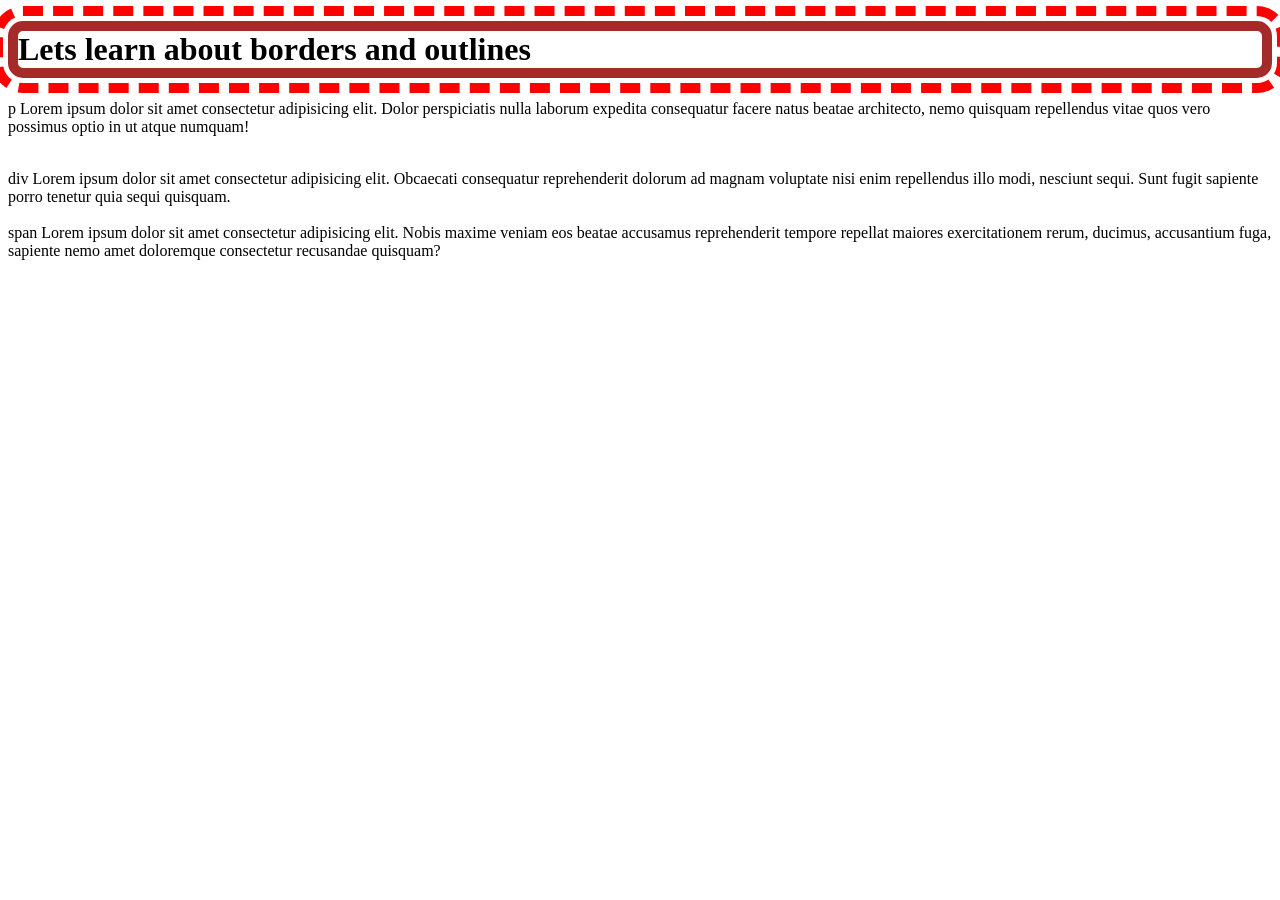
<file: borders_outline/index.html>
<!DOCTYPE html>
<html lang="en">
<head>
    <meta charset="UTF-8">
    <meta name="viewport" content="width=device-width, initial-scale=1.0">
    <title>Borders and outlines</title>
    <link rel="stylesheet" href="style.css">
</head>
<body>
    <h1>Lets learn about borders and outlines</h1>
    <p> p Lorem ipsum dolor sit amet consectetur adipisicing elit. Dolor perspiciatis nulla laborum expedita consequatur facere natus beatae architecto, nemo quisquam repellendus vitae quos vero possimus optio in ut atque numquam!</p>
    <br>
    <div>
       div Lorem ipsum dolor sit amet consectetur adipisicing elit. Obcaecati consequatur reprehenderit dolorum ad magnam voluptate nisi enim repellendus illo modi, nesciunt sequi. Sunt fugit sapiente porro tenetur quia sequi quisquam.
    </div>
    <br>
    <span>
        span Lorem ipsum dolor sit amet consectetur adipisicing elit. Nobis maxime veniam eos beatae accusamus reprehenderit tempore repellat maiores exercitationem rerum, ducimus, accusantium fuga, sapiente nemo amet doloremque consectetur recusandae quisquam?
    </span>

</body>
</html>
</file>
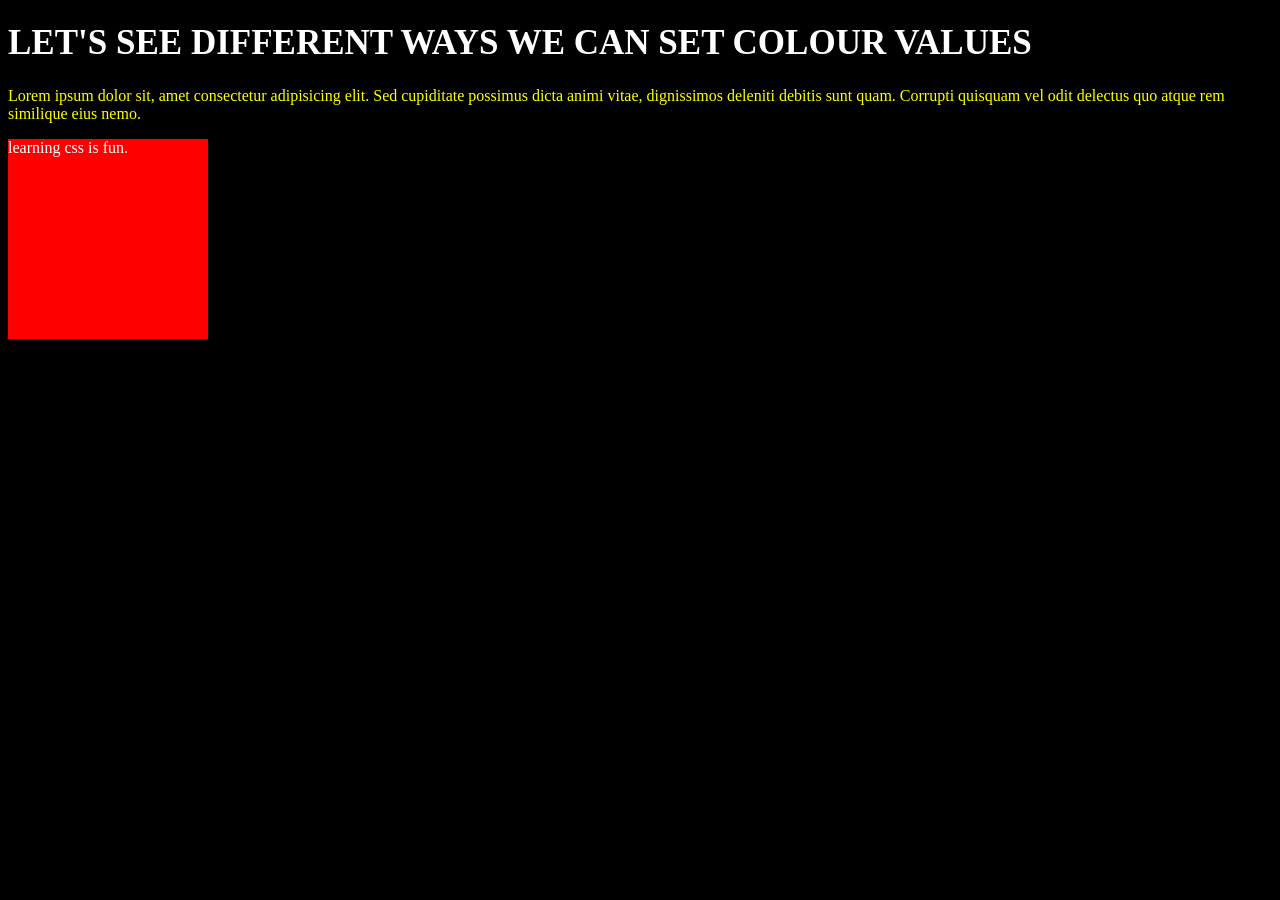
<file: colours_and_comments/index.html>
<!DOCTYPE html>
<html lang="en">
<head>
    <meta charset="UTF-8">
    <meta name="viewport" content="width=device-width, initial-scale=1.0">
    <title>colours</title>
    <link rel="stylesheet" href="style.css">
</head>

<body>
    <h1>Let's see different ways we can set colour values</h1>
    <p >Lorem ipsum dolor sit, amet consectetur adipisicing elit. Sed cupiditate possimus dicta animi vitae, dignissimos deleniti debitis sunt quam. Corrupti quisquam vel odit delectus quo atque rem similique eius nemo.

    </p>
    <div>
        learning css is fun.
    </div>
</body>
</html>
</file>
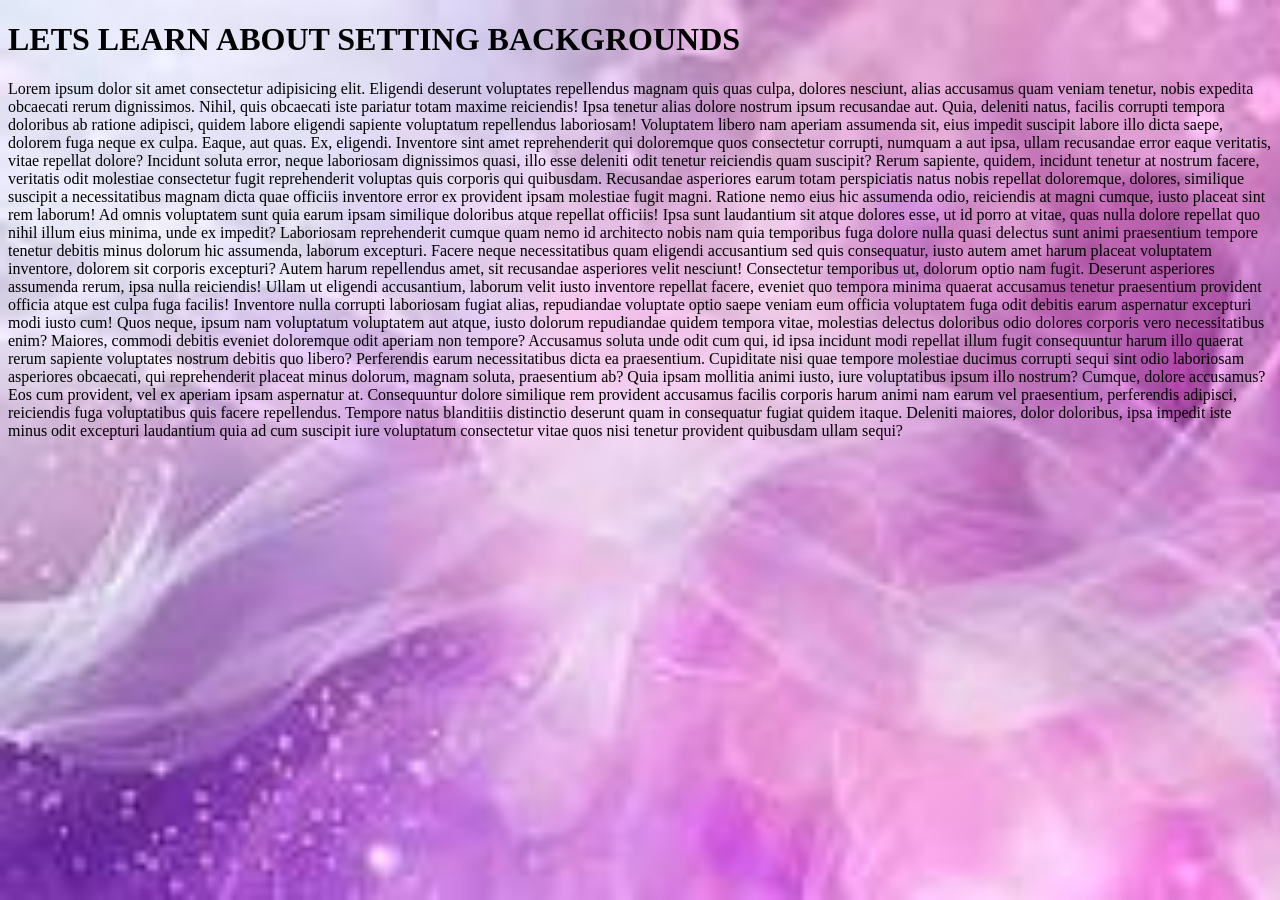
<file: css_background/index.html>
<!DOCTYPE html>
<html lang="en">
<head>
    <meta charset="UTF-8">
    <meta name="viewport" content="width=device-width, initial-scale=1.0">
    <title>css background</title>
    <link rel="stylesheet" href="style.css">
</head>
<h1>lets learn about setting backgrounds</h1>
<body>

<p>Lorem ipsum dolor sit amet consectetur adipisicing elit. Eligendi deserunt voluptates repellendus magnam quis quas culpa, dolores nesciunt, alias accusamus quam veniam tenetur, nobis expedita obcaecati rerum dignissimos. Nihil, quis obcaecati iste pariatur totam maxime reiciendis! Ipsa tenetur alias dolore nostrum ipsum recusandae aut. Quia, deleniti natus, facilis corrupti tempora doloribus ab ratione adipisci, quidem labore eligendi sapiente voluptatum repellendus laboriosam! Voluptatem libero nam aperiam assumenda sit, eius impedit suscipit labore illo dicta saepe, dolorem fuga neque ex culpa. Eaque, aut quas. Ex, eligendi. Inventore sint amet reprehenderit qui doloremque quos consectetur corrupti, numquam a aut ipsa, ullam recusandae error eaque veritatis, vitae repellat dolore? Incidunt soluta error, neque laboriosam dignissimos quasi, illo esse deleniti odit tenetur reiciendis quam suscipit? Rerum sapiente, quidem, incidunt tenetur at nostrum facere, veritatis odit molestiae consectetur fugit reprehenderit voluptas quis corporis qui quibusdam. Recusandae asperiores earum totam perspiciatis natus nobis repellat doloremque, dolores, similique suscipit a necessitatibus magnam dicta quae officiis inventore error ex provident ipsam molestiae fugit magni. Ratione nemo eius hic assumenda odio, reiciendis at magni cumque, iusto placeat sint rem laborum! Ad omnis voluptatem sunt quia earum ipsam similique doloribus atque repellat officiis! Ipsa sunt laudantium sit atque dolores esse, ut id porro at vitae, quas nulla dolore repellat quo nihil illum eius minima, unde ex impedit? Laboriosam reprehenderit cumque quam nemo id architecto nobis nam quia temporibus fuga dolore nulla quasi delectus sunt animi praesentium tempore tenetur debitis minus dolorum hic assumenda, laborum excepturi. Facere neque necessitatibus quam eligendi accusantium sed quis consequatur, iusto autem amet harum placeat voluptatem inventore, dolorem sit corporis excepturi? Autem harum repellendus amet, sit recusandae asperiores velit nesciunt! Consectetur temporibus ut, dolorum optio nam fugit. Deserunt asperiores assumenda rerum, ipsa nulla reiciendis! Ullam ut eligendi accusantium, laborum velit iusto inventore repellat facere, eveniet quo tempora minima quaerat accusamus tenetur praesentium provident officia atque est culpa fuga facilis! Inventore nulla corrupti laboriosam fugiat alias, repudiandae voluptate optio saepe veniam eum officia voluptatem fuga odit debitis earum aspernatur excepturi modi iusto cum! Quos neque, ipsum nam voluptatum voluptatem aut atque, iusto dolorum repudiandae quidem tempora vitae, molestias delectus doloribus odio dolores corporis vero necessitatibus enim? Maiores, commodi debitis eveniet doloremque odit aperiam non tempore? Accusamus soluta unde odit cum qui, id ipsa incidunt modi repellat illum fugit consequuntur harum illo quaerat rerum sapiente voluptates nostrum debitis quo libero? Perferendis earum necessitatibus dicta ea praesentium. Cupiditate nisi quae tempore molestiae ducimus corrupti sequi sint odio laboriosam asperiores obcaecati, qui reprehenderit placeat minus dolorum, magnam soluta, praesentium ab? Quia ipsam mollitia animi iusto, iure voluptatibus ipsum illo nostrum? Cumque, dolore accusamus? Eos cum provident, vel ex aperiam ipsam aspernatur at. Consequuntur dolore similique rem provident accusamus facilis corporis harum animi nam earum vel praesentium, perferendis adipisci, reiciendis fuga voluptatibus quis facere repellendus. Tempore natus blanditiis distinctio deserunt quam in consequatur fugiat quidem itaque. Deleniti maiores, dolor doloribus, ipsa impedit iste minus odit excepturi laudantium quia ad cum suscipit iure voluptatum consectetur vitae quos nisi tenetur provident quibusdam ullam sequi?</p>
  
</body>
</html>
</file>
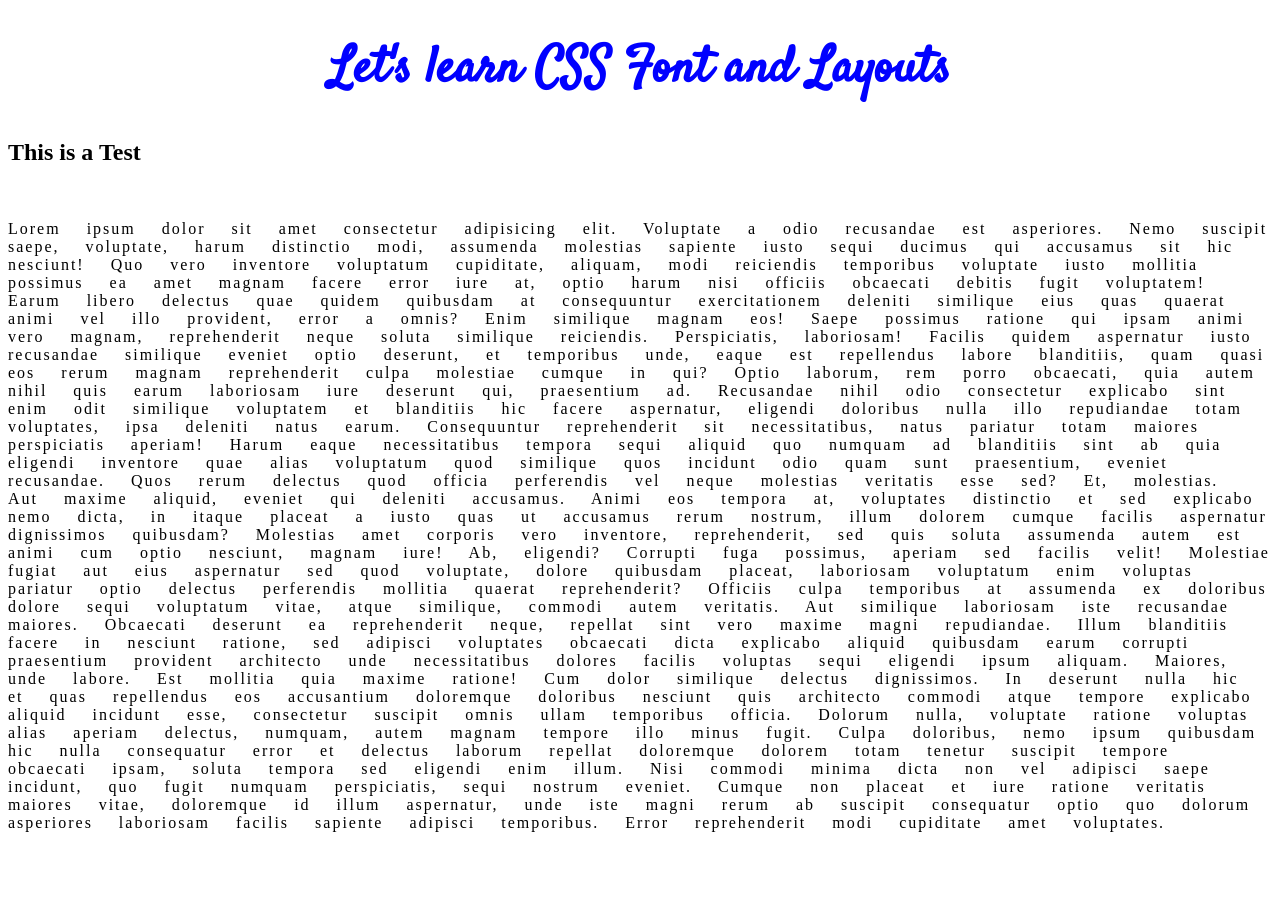
<file: css_fonts/index.html>
<!DOCTYPE html>
<html lang="en">
<head>
    <meta charset="UTF-8">
    <meta name="viewport" content="width=device-width, initial-scale=1.0">
    <title>font and Layouts</title>
    <link rel="stylesheet" href="style.css">
    <link href="https://fonts.googleapis.com/css2?family=Satisfy&display=swap" rel="stylesheet">
</head>
<body>
    <h1>Let's learn CSS Font and Layouts</h1>
    <h2>This is a Test</h2>
    <br>
    <p>Lorem ipsum dolor sit amet consectetur adipisicing elit. Voluptate a odio recusandae est asperiores. Nemo suscipit saepe, voluptate, harum distinctio modi, assumenda molestias sapiente iusto sequi ducimus qui accusamus sit hic nesciunt! Quo vero inventore voluptatum cupiditate, aliquam, modi reiciendis temporibus voluptate iusto mollitia possimus ea amet magnam facere error iure at, optio harum nisi officiis obcaecati debitis fugit voluptatem! Earum libero delectus quae quidem quibusdam at consequuntur exercitationem deleniti similique eius quas quaerat animi vel illo provident, error a omnis? Enim similique magnam eos! Saepe possimus ratione qui ipsam animi vero magnam, reprehenderit neque soluta similique reiciendis. Perspiciatis, laboriosam! Facilis quidem aspernatur iusto recusandae similique eveniet optio deserunt, et temporibus unde, eaque est repellendus labore blanditiis, quam quasi eos rerum magnam reprehenderit culpa molestiae cumque in qui? Optio laborum, rem porro obcaecati, quia autem nihil quis earum laboriosam iure deserunt qui, praesentium ad. Recusandae nihil odio consectetur explicabo sint enim odit similique voluptatem et blanditiis hic facere aspernatur, eligendi doloribus nulla illo repudiandae totam voluptates, ipsa deleniti natus earum. Consequuntur reprehenderit sit necessitatibus, natus pariatur totam maiores perspiciatis aperiam! Harum eaque necessitatibus tempora sequi aliquid quo numquam ad blanditiis sint ab quia eligendi inventore quae alias voluptatum quod similique quos incidunt odio quam sunt praesentium, eveniet recusandae. Quos rerum delectus quod officia perferendis vel neque molestias veritatis esse sed? Et, molestias. Aut maxime aliquid, eveniet qui deleniti accusamus. Animi eos tempora at, voluptates distinctio et sed explicabo nemo dicta, in itaque placeat a iusto quas ut accusamus rerum nostrum, illum dolorem cumque facilis aspernatur dignissimos quibusdam? Molestias amet corporis vero inventore, reprehenderit, sed quis soluta assumenda autem est animi cum optio nesciunt, magnam iure! Ab, eligendi? Corrupti fuga possimus, aperiam sed facilis velit! Molestiae fugiat aut eius aspernatur sed quod voluptate, dolore quibusdam placeat, laboriosam voluptatum enim voluptas pariatur optio delectus perferendis mollitia quaerat reprehenderit? Officiis culpa temporibus at assumenda ex doloribus dolore sequi voluptatum vitae, atque similique, commodi autem veritatis. Aut similique laboriosam iste recusandae maiores. Obcaecati deserunt ea reprehenderit neque, repellat sint vero maxime magni repudiandae. Illum blanditiis facere in nesciunt ratione, sed adipisci voluptates obcaecati dicta explicabo aliquid quibusdam earum corrupti praesentium provident architecto unde necessitatibus dolores facilis voluptas sequi eligendi ipsum aliquam. Maiores, unde labore. Est mollitia quia maxime ratione! Cum dolor similique delectus dignissimos. In deserunt nulla hic et quas repellendus eos accusantium doloremque doloribus nesciunt quis architecto commodi atque tempore explicabo aliquid incidunt esse, consectetur suscipit omnis ullam temporibus officia. Dolorum nulla, voluptate ratione voluptas alias aperiam delectus, numquam, autem magnam tempore illo minus fugit. Culpa doloribus, nemo ipsum quibusdam hic nulla consequatur error et delectus laborum repellat doloremque dolorem totam tenetur suscipit tempore obcaecati ipsam, soluta tempora sed eligendi enim illum. Nisi commodi minima dicta non vel adipisci saepe incidunt, quo fugit numquam perspiciatis, sequi nostrum eveniet. Cumque non placeat et iure ratione veritatis maiores vitae, doloremque id illum aspernatur, unde iste magni rerum ab suscipit consequatur optio quo dolorum asperiores laboriosam facilis sapiente adipisci temporibus. Error reprehenderit modi cupiditate amet voluptates.</p>
</body>
</html>
</file>
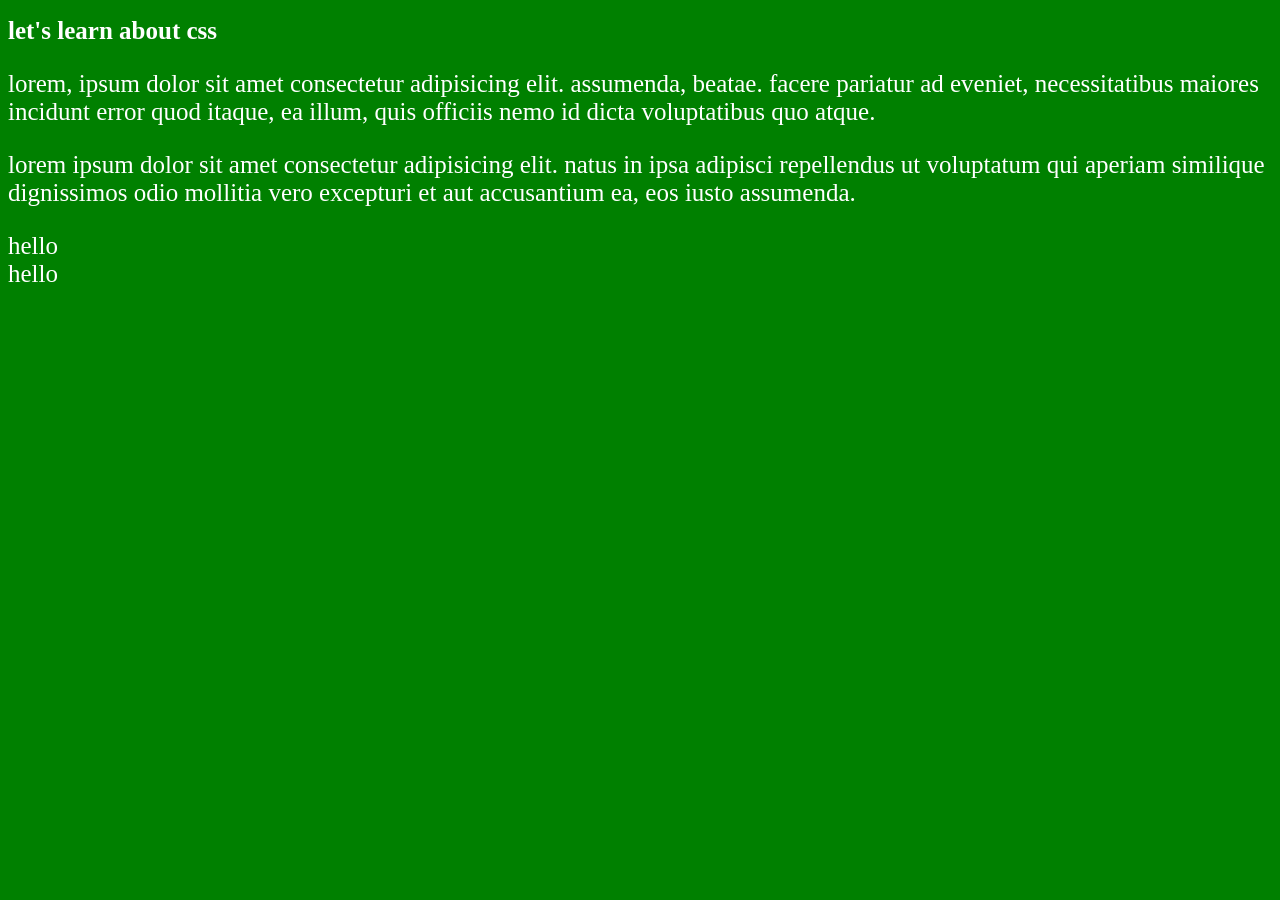
<file: intro/index.html>
<!doctype html>
<html lang="en">
  <head>
    <meta charset="UTF-8" />
    <meta name="viewport" content="width=device-width, initial-scale=1.0" />
    <title>Introduction to CSS ( cascading style sheets)</title>
    <link rel="stylesheet" href="style.css" />
    <style>
      *{
        color: white;
        font-size: 25px;
        text-transform: lowercase;
      }
      body {
        background-color: green;
      }
      
    </style>
  </head>

  <body>
    <h1 id="first" style="color: black;">Let's learn about CSS</h1>
    <p id="second"class="shared_styling">
      Lorem, ipsum dolor sit amet consectetur adipisicing elit. Assumenda,
      beatae. Facere pariatur ad eveniet, necessitatibus maiores incidunt error
      quod itaque, ea illum, quis officiis nemo id dicta voluptatibus quo atque.
    </p>
    <p id="third"class="shared_styling">
      Lorem ipsum dolor sit amet consectetur adipisicing elit. Natus in ipsa
      adipisci repellendus ut voluptatum qui aperiam similique dignissimos odio
      mollitia vero excepturi et aut accusantium ea, eos iusto assumenda.
    </p>
    <div>Hello</div>
    <span>Hello</span>

  </body>
</html>
</file>
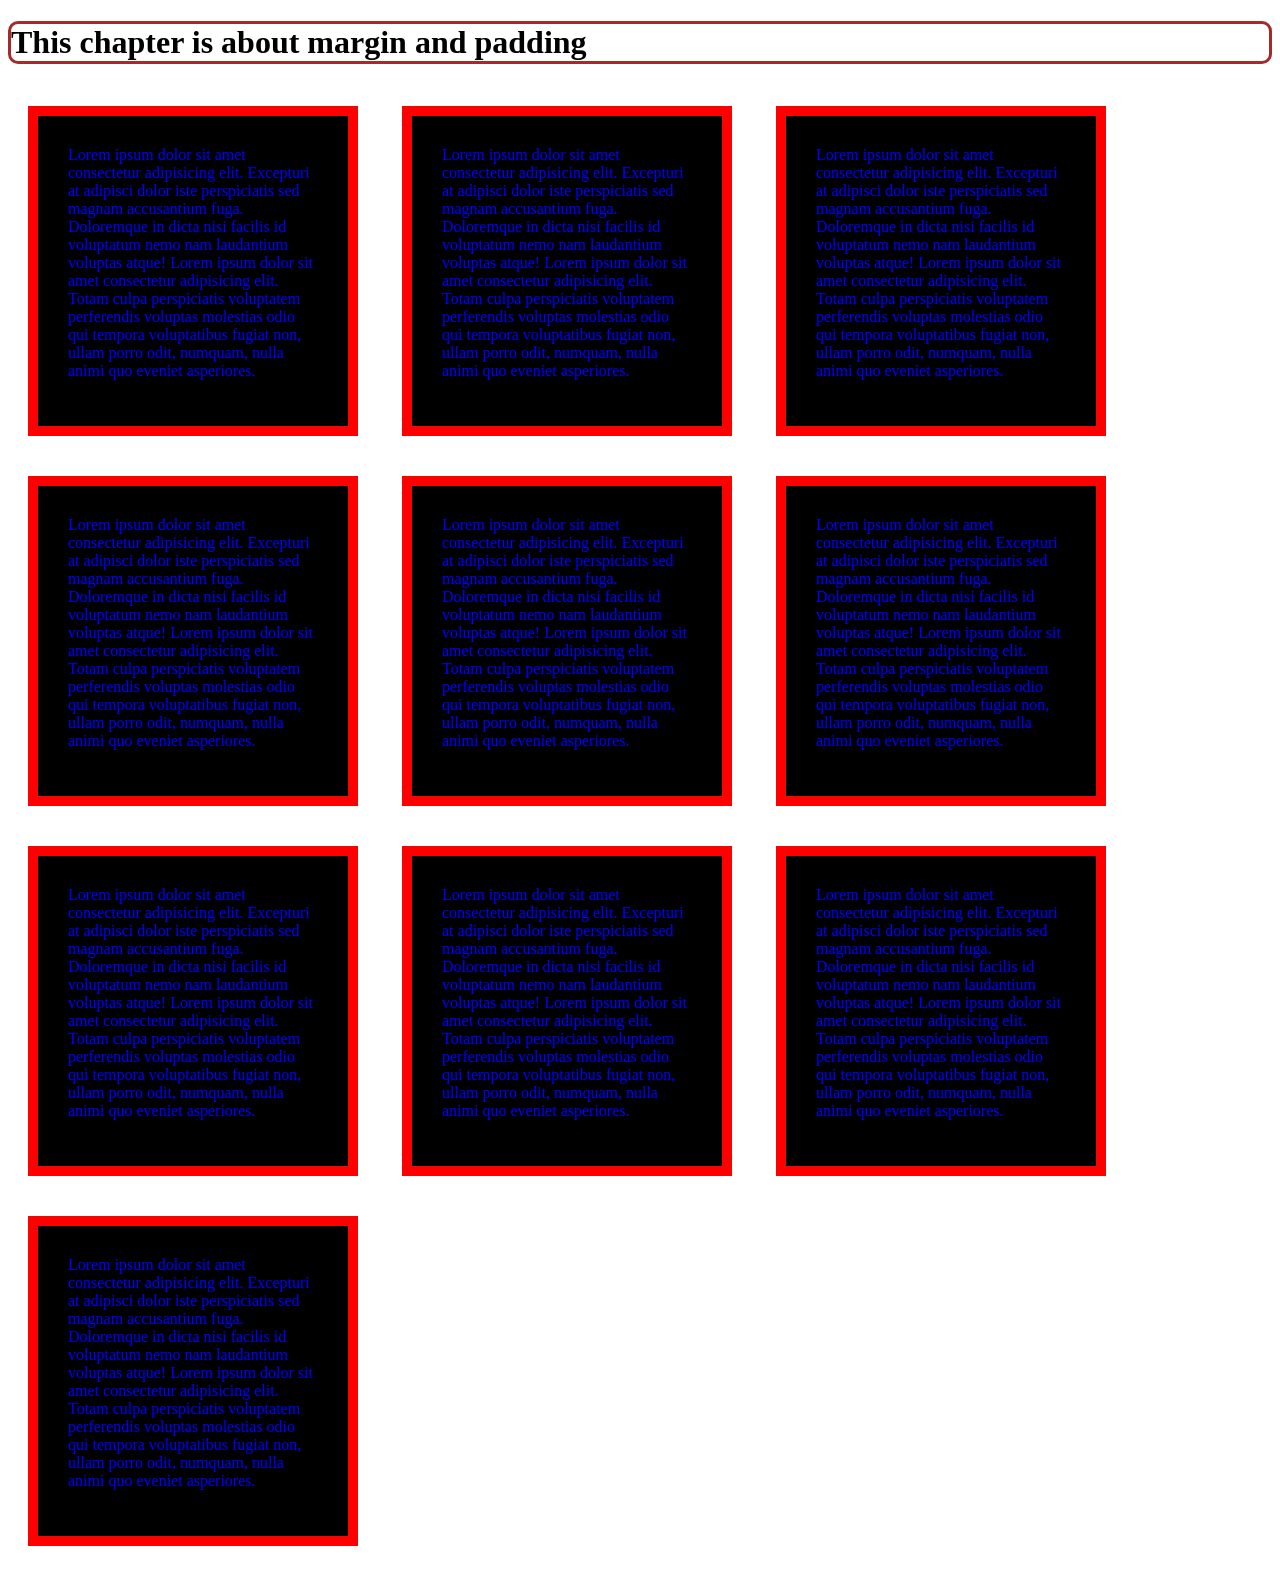
<file: margins_and_padding/index.html>
<!DOCTYPE html>
<html lang="en">
<head>
    <meta charset="UTF-8">
    <meta name="viewport" content="width=device-width, initial-scale=1.0">
    <title>Margin and Padding</title>
    <link rel="stylesheet" href="style.css">
</head>
<body>
    <h1>This chapter is about margin and padding</h1>
    <div>Lorem ipsum dolor sit amet consectetur adipisicing elit. Excepturi at adipisci dolor iste perspiciatis sed magnam accusantium fuga. Doloremque in dicta nisi facilis id voluptatum nemo nam laudantium voluptas atque!
        Lorem ipsum dolor sit amet consectetur adipisicing elit. Totam culpa perspiciatis voluptatem perferendis voluptas molestias odio qui tempora voluptatibus fugiat non, ullam porro odit, numquam, nulla animi quo eveniet asperiores.
    </div>
    <div>Lorem ipsum dolor sit amet consectetur adipisicing elit. Excepturi at adipisci dolor iste perspiciatis sed magnam accusantium fuga. Doloremque in dicta nisi facilis id voluptatum nemo nam laudantium voluptas atque!
        Lorem ipsum dolor sit amet consectetur adipisicing elit. Totam culpa perspiciatis voluptatem perferendis voluptas molestias odio qui tempora voluptatibus fugiat non, ullam porro odit, numquam, nulla animi quo eveniet asperiores.
    </div>
    <div>Lorem ipsum dolor sit amet consectetur adipisicing elit. Excepturi at adipisci dolor iste perspiciatis sed magnam accusantium fuga. Doloremque in dicta nisi facilis id voluptatum nemo nam laudantium voluptas atque!
        Lorem ipsum dolor sit amet consectetur adipisicing elit. Totam culpa perspiciatis voluptatem perferendis voluptas molestias odio qui tempora voluptatibus fugiat non, ullam porro odit, numquam, nulla animi quo eveniet asperiores.
    </div>
    <div>Lorem ipsum dolor sit amet consectetur adipisicing elit. Excepturi at adipisci dolor iste perspiciatis sed magnam accusantium fuga. Doloremque in dicta nisi facilis id voluptatum nemo nam laudantium voluptas atque!
        Lorem ipsum dolor sit amet consectetur adipisicing elit. Totam culpa perspiciatis voluptatem perferendis voluptas molestias odio qui tempora voluptatibus fugiat non, ullam porro odit, numquam, nulla animi quo eveniet asperiores.
    </div>  
    <div>Lorem ipsum dolor sit amet consectetur adipisicing elit. Excepturi at adipisci dolor iste perspiciatis sed magnam accusantium fuga. Doloremque in dicta nisi facilis id voluptatum nemo nam laudantium voluptas atque!
        Lorem ipsum dolor sit amet consectetur adipisicing elit. Totam culpa perspiciatis voluptatem perferendis voluptas molestias odio qui tempora voluptatibus fugiat non, ullam porro odit, numquam, nulla animi quo eveniet asperiores.
    </div>   
    <div>Lorem ipsum dolor sit amet consectetur adipisicing elit. Excepturi at adipisci dolor iste perspiciatis sed magnam accusantium fuga. Doloremque in dicta nisi facilis id voluptatum nemo nam laudantium voluptas atque!
        Lorem ipsum dolor sit amet consectetur adipisicing elit. Totam culpa perspiciatis voluptatem perferendis voluptas molestias odio qui tempora voluptatibus fugiat non, ullam porro odit, numquam, nulla animi quo eveniet asperiores.
    </div>    
    <div>Lorem ipsum dolor sit amet consectetur adipisicing elit. Excepturi at adipisci dolor iste perspiciatis sed magnam accusantium fuga. Doloremque in dicta nisi facilis id voluptatum nemo nam laudantium voluptas atque!
        Lorem ipsum dolor sit amet consectetur adipisicing elit. Totam culpa perspiciatis voluptatem perferendis voluptas molestias odio qui tempora voluptatibus fugiat non, ullam porro odit, numquam, nulla animi quo eveniet asperiores.
    </div>    
 <div>Lorem ipsum dolor sit amet consectetur adipisicing elit. Excepturi at adipisci dolor iste perspiciatis sed magnam accusantium fuga. Doloremque in dicta nisi facilis id voluptatum nemo nam laudantium voluptas atque!
        Lorem ipsum dolor sit amet consectetur adipisicing elit. Totam culpa perspiciatis voluptatem perferendis voluptas molestias odio qui tempora voluptatibus fugiat non, ullam porro odit, numquam, nulla animi quo eveniet asperiores.
    </div>  <div>Lorem ipsum dolor sit amet consectetur adipisicing elit. Excepturi at adipisci dolor iste perspiciatis sed magnam accusantium fuga. Doloremque in dicta nisi facilis id voluptatum nemo nam laudantium voluptas atque!
        Lorem ipsum dolor sit amet consectetur adipisicing elit. Totam culpa perspiciatis voluptatem perferendis voluptas molestias odio qui tempora voluptatibus fugiat non, ullam porro odit, numquam, nulla animi quo eveniet asperiores.
    </div>  <div>Lorem ipsum dolor sit amet consectetur adipisicing elit. Excepturi at adipisci dolor iste perspiciatis sed magnam accusantium fuga. Doloremque in dicta nisi facilis id voluptatum nemo nam laudantium voluptas atque!
        Lorem ipsum dolor sit amet consectetur adipisicing elit. Totam culpa perspiciatis voluptatem perferendis voluptas molestias odio qui tempora voluptatibus fugiat non, ullam porro odit, numquam, nulla animi quo eveniet asperiores.
    </div> 
    
</body>
</html>
</file>
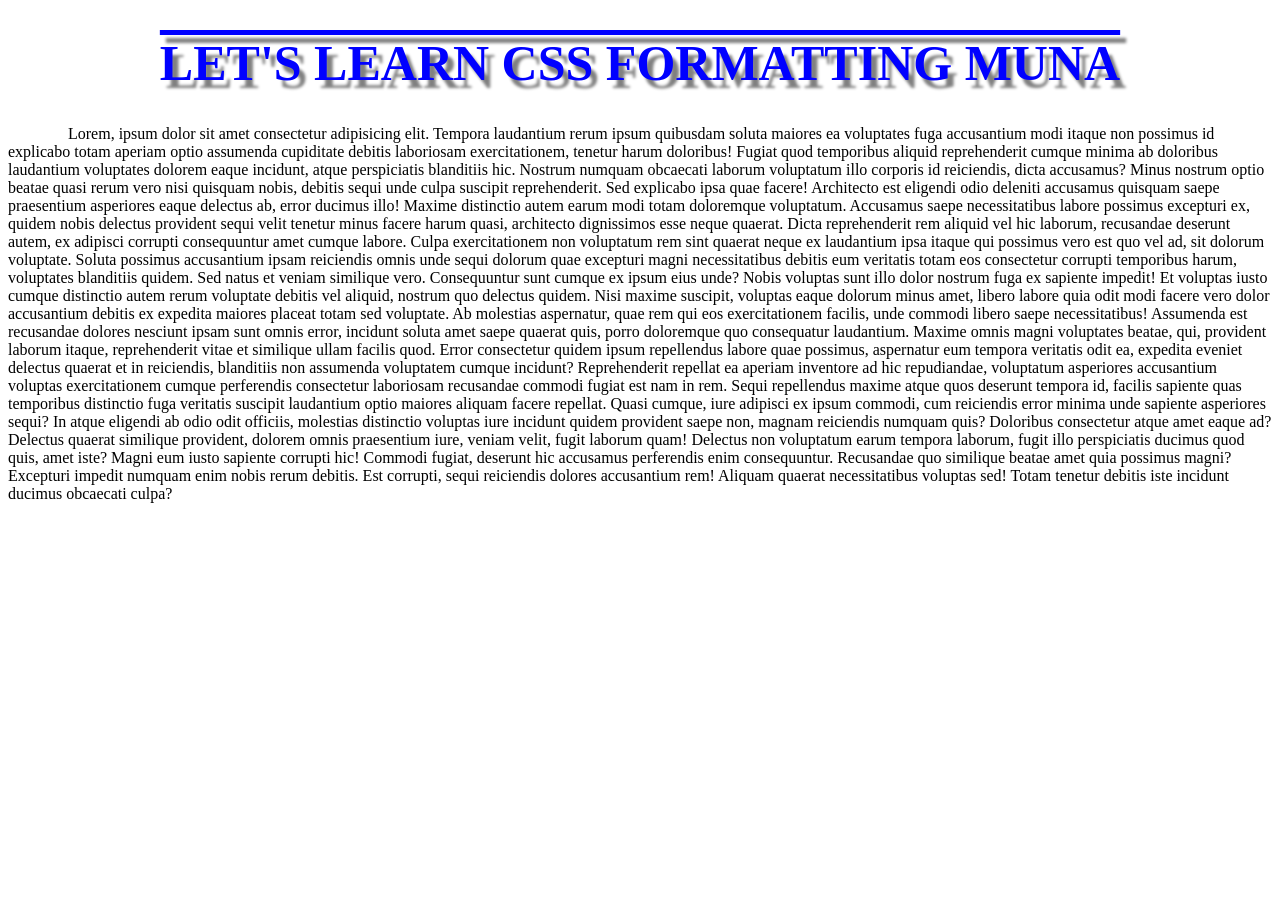
<file: text_formatting/index.html>
<!DOCTYPE html>
<html lang="en">
<head>
    <meta charset="UTF-8">
    <meta name="viewport" content="width=device-width, initial-scale=1.0">
    <title>text formatting</title>
    <link rel="stylesheet" href="style.css">
</head>
<body>
 <h1>Let's Learn CSS Formatting 
    Muna
 </h1> 

<p>Lorem, ipsum dolor sit amet consectetur adipisicing elit. Tempora laudantium rerum ipsum quibusdam soluta maiores ea voluptates fuga accusantium modi itaque non possimus id explicabo totam aperiam optio assumenda cupiditate debitis laboriosam exercitationem, tenetur harum doloribus! Fugiat quod temporibus aliquid reprehenderit cumque minima ab doloribus laudantium voluptates dolorem eaque incidunt, atque perspiciatis blanditiis hic. Nostrum numquam obcaecati laborum voluptatum illo corporis id reiciendis, dicta accusamus? Minus nostrum optio beatae quasi rerum vero nisi quisquam nobis, debitis sequi unde culpa suscipit reprehenderit. Sed explicabo ipsa quae facere! Architecto est eligendi odio deleniti accusamus quisquam saepe praesentium asperiores eaque delectus ab, error ducimus illo! Maxime distinctio autem earum modi totam doloremque voluptatum. Accusamus saepe necessitatibus labore possimus excepturi ex, quidem nobis delectus provident sequi velit tenetur minus facere harum quasi, architecto dignissimos esse neque quaerat. Dicta reprehenderit rem aliquid vel hic laborum, recusandae deserunt autem, ex adipisci corrupti consequuntur amet cumque labore. Culpa exercitationem non voluptatum rem sint quaerat neque ex laudantium ipsa itaque qui possimus vero est quo vel ad, sit dolorum voluptate. Soluta possimus accusantium ipsam reiciendis omnis unde sequi dolorum quae excepturi magni necessitatibus debitis eum veritatis totam eos consectetur corrupti temporibus harum, voluptates blanditiis quidem. Sed natus et veniam similique vero. Consequuntur sunt cumque ex ipsum eius unde? Nobis voluptas sunt illo dolor nostrum fuga ex sapiente impedit! Et voluptas iusto cumque distinctio autem rerum voluptate debitis vel aliquid, nostrum quo delectus quidem. Nisi maxime suscipit, voluptas eaque dolorum minus amet, libero labore quia odit modi facere vero dolor accusantium debitis ex expedita maiores placeat totam sed voluptate. Ab molestias aspernatur, quae rem qui eos exercitationem facilis, unde commodi libero saepe necessitatibus! Assumenda est recusandae dolores nesciunt ipsam sunt omnis error, incidunt soluta amet saepe quaerat quis, porro doloremque quo consequatur laudantium. Maxime omnis magni voluptates beatae, qui, provident laborum itaque, reprehenderit vitae et similique ullam facilis quod. Error consectetur quidem ipsum repellendus labore quae possimus, aspernatur eum tempora veritatis odit ea, expedita eveniet delectus quaerat et in reiciendis, blanditiis non assumenda voluptatem cumque incidunt? Reprehenderit repellat ea aperiam inventore ad hic repudiandae, voluptatum asperiores accusantium voluptas exercitationem cumque perferendis consectetur laboriosam recusandae commodi fugiat est nam in rem. Sequi repellendus maxime atque quos deserunt tempora id, facilis sapiente quas temporibus distinctio fuga veritatis suscipit laudantium optio maiores aliquam facere repellat. Quasi cumque, iure adipisci ex ipsum commodi, cum reiciendis error minima unde sapiente asperiores sequi? In atque eligendi ab odio odit officiis, molestias distinctio voluptas iure incidunt quidem provident saepe non, magnam reiciendis numquam quis? Doloribus consectetur atque amet eaque ad? Delectus quaerat similique provident, dolorem omnis praesentium iure, veniam velit, fugit laborum quam! Delectus non voluptatum earum tempora laborum, fugit illo perspiciatis ducimus quod quis, amet iste? Magni eum iusto sapiente corrupti hic! Commodi fugiat, deserunt hic accusamus perferendis enim consequuntur. Recusandae quo similique beatae amet quia possimus magni? Excepturi impedit numquam enim nobis rerum debitis. Est corrupti, sequi reiciendis dolores accusantium rem! Aliquam quaerat necessitatibus voluptas sed! Totam tenetur debitis iste incidunt ducimus obcaecati culpa?</p>

</body>

</html>
</file>
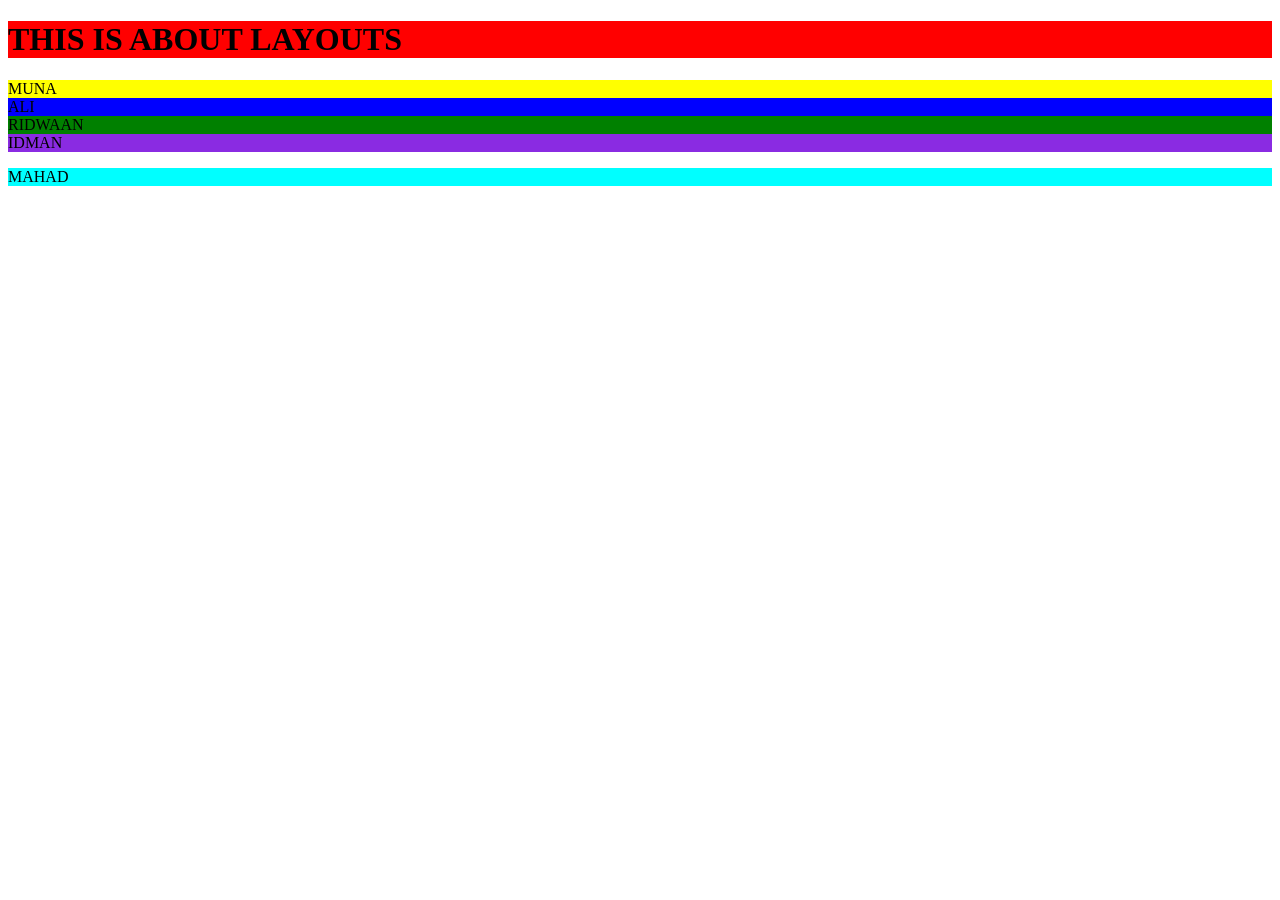
<file: layouts/block_vs_inline/index.html>
<!DOCTYPE html>
<html lang="en">
<head>
    <meta charset="UTF-8">
    <meta name="viewport" content="width=device-width, initial-scale=1.0">
    <title>Layouts</title>
    <link rel="stylesheet" href="style.css">
</head>

<body>
<h1>This is about layouts</h1>
<div style="background-color: yellow;">Muna</div>
<div style="background-color: blue;">Ali</div>
<span style="background-color: green;">Ridwaan</span>
<Span style="background-color: blueviolet;">Idman</Span>
<p style="background-color: aqua;">Mahad</p>
</body>

</html>
</file>
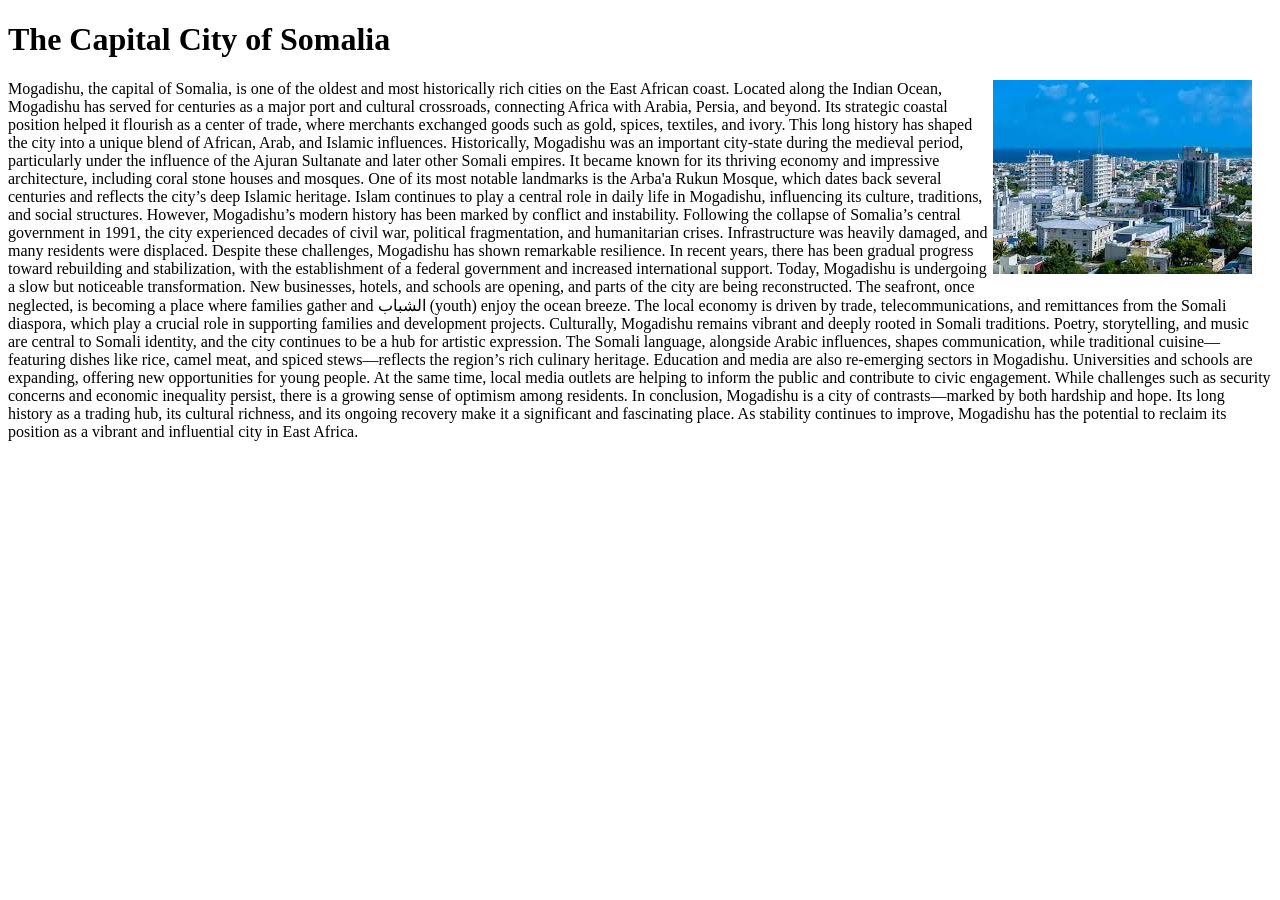
<file: layouts/float/index.html>
<!DOCTYPE html>
<html lang="en">
<head>
    <meta charset="UTF-8">
    <meta name="viewport" content="width=device-width, initial-scale=1.0">
    <title>float</title>
    <link rel="stylesheet" href="style.css">
</head>
<body>
    <h1>The Capital City of Somalia</h1>
    <img src="[data-uri]" alt="">
    
    <p>Mogadishu, the capital of Somalia, is one of the oldest and most historically rich cities on the East African coast. Located along the Indian Ocean, Mogadishu has served for centuries as a major port and cultural crossroads, connecting Africa with Arabia, Persia, and beyond. Its strategic coastal position helped it flourish as a center of trade, where merchants exchanged goods such as gold, spices, textiles, and ivory. This long history has shaped the city into a unique blend of African, Arab, and Islamic influences.

Historically, Mogadishu was an important city-state during the medieval period, particularly under the influence of the Ajuran Sultanate and later other Somali empires. It became known for its thriving economy and impressive architecture, including coral stone houses and mosques. One of its most notable landmarks is the Arba'a Rukun Mosque, which dates back several centuries and reflects the city’s deep Islamic heritage. Islam continues to play a central role in daily life in Mogadishu, influencing its culture, traditions, and social structures.

However, Mogadishu’s modern history has been marked by conflict and instability. Following the collapse of Somalia’s central government in 1991, the city experienced decades of civil war, political fragmentation, and humanitarian crises. Infrastructure was heavily damaged, and many residents were displaced. Despite these challenges, Mogadishu has shown remarkable resilience. In recent years, there has been gradual progress toward rebuilding and stabilization, with the establishment of a federal government and increased international support.

Today, Mogadishu is undergoing a slow but noticeable transformation. New businesses, hotels, and schools are opening, and parts of the city are being reconstructed. The seafront, once neglected, is becoming a place where families gather and الشباب (youth) enjoy the ocean breeze. The local economy is driven by trade, telecommunications, and remittances from the Somali diaspora, which play a crucial role in supporting families and development projects.

Culturally, Mogadishu remains vibrant and deeply rooted in Somali traditions. Poetry, storytelling, and music are central to Somali identity, and the city continues to be a hub for artistic expression. The Somali language, alongside Arabic influences, shapes communication, while traditional cuisine—featuring dishes like rice, camel meat, and spiced stews—reflects the region’s rich culinary heritage.

Education and media are also re-emerging sectors in Mogadishu. Universities and schools are expanding, offering new opportunities for young people. At the same time, local media outlets are helping to inform the public and contribute to civic engagement. While challenges such as security concerns and economic inequality persist, there is a growing sense of optimism among residents.

In conclusion, Mogadishu is a city of contrasts—marked by both hardship and hope. Its long history as a trading hub, its cultural richness, and its ongoing recovery make it a significant and fascinating place. As stability continues to improve, Mogadishu has the potential to reclaim its position as a vibrant and influential city in East Africa.
</p>
</body>
</html>
</file>
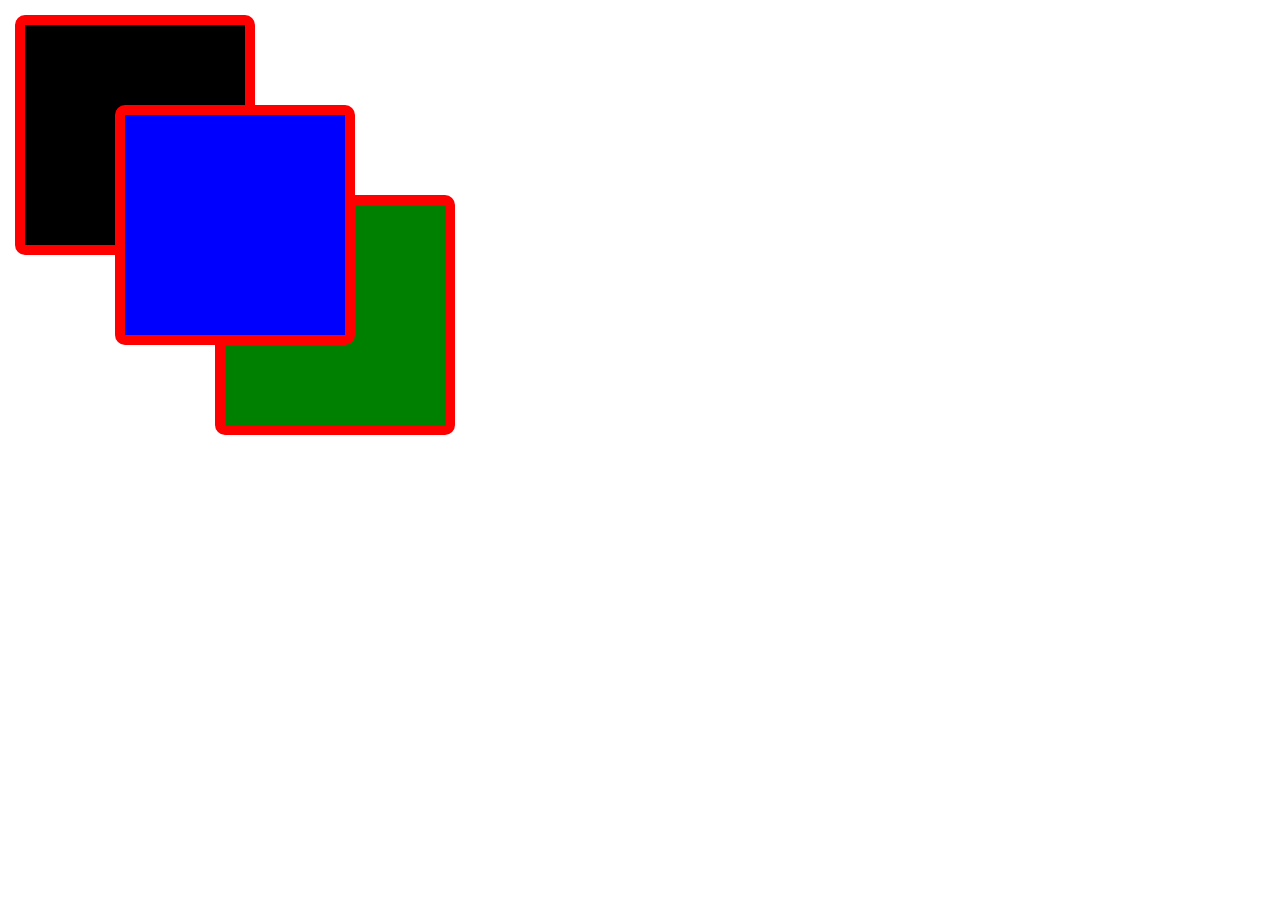
<file: layouts/z_index/index.html>
<!-- <!DOCTYPE html>
<html lang="en">
<head>
    <meta charset="UTF-8">
    <meta name="viewport" content="width=device-width, initial-scale=1.0">
    <title>Position</title>
    <link rel="stylesheet" href="style.css">
</head>
<body>
    <h1>Lets learn about position: </h1>

    <div>

    </div>
    <div style="position:relative;left: 200px;">
    </div>
    <div>
    </div>
    

</body>
</html> -->
<!DOCTYPE html>
<html lang="en">
<head>
    <meta charset="UTF-8">
    <meta name="viewport" content="width=device-width, initial-scale=1.0">
    <title>Position</title>
    <link rel="stylesheet" href="style.css">
</head>
<body>
    <!-- <h1>Lets learn about position: </h1> -->

    <div style="position:absolute;left:0px;top: 0px; background-color:black;z-index:4;"></div>
    <div style="position:absolute;left:100px;top: 90px;background-color: blue;z-index:5;"></div>
    <div style="position:absolute;left:200px;top:180px; background-color: green;z-index:3;"></div>
    

</body>
</html>
</file>
<file: borders_outline/style.css>
h1{
    border:brown 10px solid;
    text-transform; uppercase;
    border-radius: 15px;

    outline-style: dashed;

    outline-width: 10px;

    outline-color: red;
    outline-offset: 5px;
}
/* body{
    background-color: blueviolet;
}
p{border-style: dashed;
}
div{
    border-style: solid;
}
span{
    border-style: dotted
} */
 /* *{
    border-style: solid;
 } */
</file>
<file: colours_and_comments/style.css>
h1{
    /* using colour names */
    /* color: blube; */
    font-size: 35px;
    /* background-color:red; */
    text-transform: uppercase;
    /* rgb */
    /* color: rgb(125,125,125) */
    /* hexadecimal */
    color:#fff;)
}
body{
    background-color:rgb(0,0,0)
}

p{
    color: #ffff00;
}

div {
    color:white;
    height: 200px;
    width: 200px;
    background-color:rgba(255, 0, 0,05);
    
}
</file>
<file: css_background/style.css>
body {
  background-color: blueviolet;
  background-image: url([data-uri]);
  background-repeat:no-repeat;
  background-size:cover;
  background-attachment: fixed;
}
h1{
    text-transform: uppercase;
}
</file>
<file: css_fonts/style.css>
h1 {
  color: blue;
  text-align: center;
  font: bolder 50px satisfy;
}

p {
  line-height: 1, 8;
  word-spacing: 20px;
  letter-spacing: 2px;
}
</file>
<file: intro/style.css>
*{
        color: white !important;
        font-size: 25px;
        text-transform: uppercase;
      }
</file>
<file: margins_and_padding/style.css>
h1{border-style:solid;
border-radius: 10px;
border-color: brown;}
/* 
div{border-style: solid;
padding-left: 10px;
padding-right: 10px;
padding-top: 10px;
padding-bottom: 10px;
} */

div{border:red 10px solid;
    padding: 30px;
    background-color: black;
    color: blue;
    display:inline-block;
    height: 250px;
    width: 250px;
margin: 20px;}
</file>
<file: text_formatting/style.css>
h1{
    color: blue;
    text-align: center;
    text-decoration: overline;
    text-transform: uppercase;
    font-size: 50px;
    text-shadow: 6px 8px 3px gray;
}
p{
    text-indent: 60px;
}
</file>
<file: layouts/block_vs_inline/style.css>
h1{color:black;
background-color: red;
text-transform: uppercase;}
div,span,p{display: block;}
div,span,p{text-transform: uppercase;}
</file>
<file: layouts/float/style.css>
img{
    float: right;
    margin-right: 20PX;
    margin-bottom: 20PX;
}
</file>
<file: layouts/z_index/style.css>
h1{background-color:red}

div{
    border-style:solid;
    height:200px;
    width:200px;
    color:red;
    border-width: 10px;
    border-radius: 10px;
    padding: 10px;
    margin: 15px;
}
</file>
